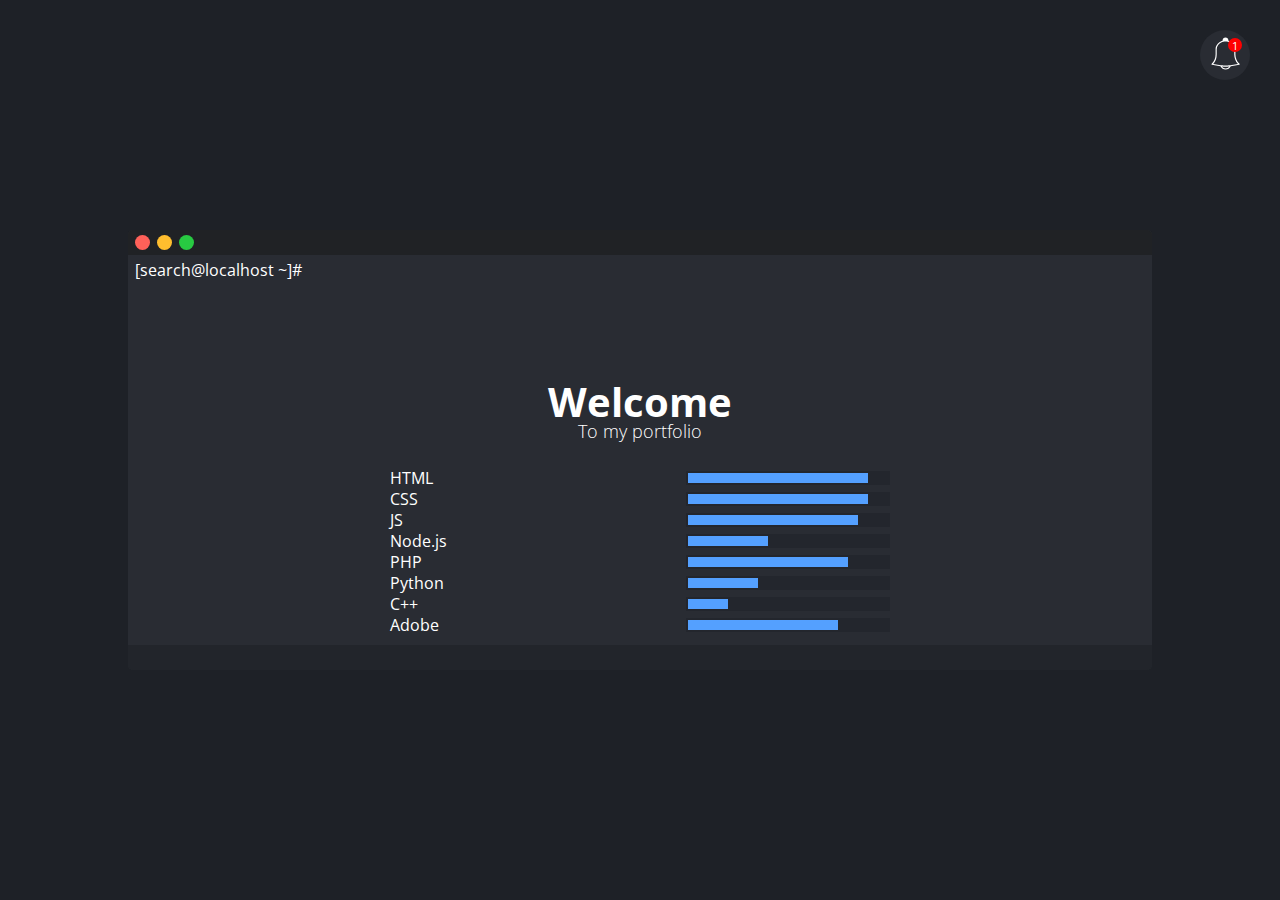
<file: index.html>
<html>
<head>
<meta charset = utf-8>
	<title>Normann Designs</title>
    <link href="css/reset.css" rel="stylesheet" type="text/css">
    <link href="css/style.css" rel="stylesheet" type="text/css">
	<script src="js/spatial_navigation.js"></script>
</head>
<body>
	<div class="global-wrapper">
		<div class="notifications" id="notificationsBTN">
			<div class="notificationsCounter"><p id="notificationsCounter">1</p></div>
			<img src="media/notification.svg" alt="Notifications">
			<div class="notificationsModule none" id="notificationsModule">
				<p>Looking for something specific? <br> Try searching for it in the terminal</p>
			</div>
		</div>
		<div class="centerWrapper">
			<div class="terminalHeader">
				<ul>
					<li></li><li></li><li></li>
				</ul>
			</div>
			<div class="terminal" id="terminalWrapper">
				<form id="terminal" method="post">
					<div class="commandLine">
						<label for="terminalInfo">[search@localhost ~]# </label><input tabindex="0" onkeyup="search()" autofocus id="terminalInfo" class="navigate" type="text" name="terminalInfo" autocomplete="off">
					</div>
				</form>
				<ul id="search">
					<a class="none navigate" id="portfolio" href="pages/portfolio.html"><li>Portfolio</li></a>
					<a class="none navigate" id="cv" href="pages/cv.html"><li>CV</li></a>
					<a class="none navigate" id="facebook" href="https://www.facebook.com/NormannDesigns"><li>Facebook</li></a>
					<a class="none navigate" id="instagram" href="https://www.instagram.com/heyimnormann/"><li>Instagram</li></a>
					<a class="none navigate" id="linkedin" href="https://www.linkedin.com/in/NormannDesigns"><li>Linkedin</li></a>
					<a class="none navigate" id="contact" href="pages/contact.html"><li>Contact</li></a>
					<a class="none navigate" id="help" href="pages/help.html"><li>Help</li></a>
				</ul>
				<!--
				<div class="terminalHTMLtags">
					<p>
						<span><span style="color:#808080"><span style="color:#808080">&lt;</span></span><span style="color:#358CD6;">div </span><span style="color:#8CCDC4;">class</span><span style="color: #D4D4D4">=</span><span style="color:#C3915B;">"welcome"</span><span style="color:#808080"><span style="color:#808080">&gt;</span></span></span><br>
						<span style="margin-left: 25px;"><span style="color:#808080">&lt;</span><span style="color:#358CD6;">h1</span><span style="color:#808080">&gt;</span><span style="color:#ffffff;">Welcome</span><span style="color:#808080">&lt;/</span></span><span style="color:#358CD6;">h1</span><span style="color:#808080">&gt;</span></span><br>
						<span style="margin-left: 25px;"><span style="color:#808080">&lt;</span><span style="color:#358CD6;">h2</span><span style="color:#808080">&gt;</span><span style="color:#ffffff;">To my portfolio</span><span style="color:#808080">&lt;/</span><span style="color:#358CD6;">h2</span><span style="color:#808080">&gt;</span></span><br>
						<span style="color:#808080">&lt;/</span><span style="color:#358CD6;">div</span><span style="color:#808080">&gt;</span><br>
						<span style="color:#808080">&lt;</span><span style="color:#358CD6;">ul</span>
						<span style="color:#8CCDC4;">class</span><span style="color: #D4D4D4">=</span><span style="color:#C3915B;">"statusBars"</span><span style="color:#808080">&gt;</span><br>
						<span style="margin-left: 25px;"><span style="color:#808080">&lt;</span><span style="color:#358CD6;">li</span><span style="color:#808080">&gt;</span><br><span style="margin-left: 50px;"></span><span style="color:#808080">&lt;</span><span style="color:#358CD6;">p</span><span style="color:#808080">&gt;</span><span style="color:#ffffff">HTML</span><span style="color:#808080">&lt;/</span><span style="color:#358CD6;">p</span><span style="color:#808080">&gt;</span><span style="color:#808080">&lt;</span><span style="color:#358CD6;">div </span><span style="color:#8CCDC4;">class</span><span style="color: #D4D4D4">=</span><span style="color:#C3915B;">"bar"</span><span style="color:#808080">&gt;</span><span style="color:#808080">&lt;</span><span style="color:#358CD6;">div </span><span style="color:#8CCDC4;">style</span><span style="color:#ffffff;">=</span><span style="color:#C3915B;">width: 90%;" </span><span style="color:#8CCDC4;">class</span><span style="color: #D4D4D4">=</span><span style="color:#C3915B;">"skills"</span><span style="color:#808080">&gt;</span><span style="color:#808080">&lt;/</span><span style="color:#358CD6">div</span><span style="color:#808080">&gt;</span><span style="color:#808080">&lt;/</span><span style="color:#358CD6">div</span><span style="color:#808080">&gt;</span><span style="color:#808080"><br><span style="margin-left: 25px;"></span>&lt;/</span><span style="color:#358CD6">li</span><span style="color:#808080">&gt;</span></span><br>
						<span style="margin-left: 25px;"><span style="color:#808080">&lt;</span><span style="color:#358CD6;">li</span><span style="color:#808080">&gt;</span><br><span style="margin-left: 50px;"></span><span style="color:#808080">&lt;</span><span style="color:#358CD6;">p</span><span style="color:#808080">&gt;</span><span style="color:#ffffff">CSS</span><span style="color:#808080">&lt;/</span><span style="color:#358CD6;">p</span><span style="color:#808080">&gt;</span><span style="color:#808080">&lt;</span><span style="color:#358CD6;">div </span><span style="color:#8CCDC4;">class</span><span style="color: #D4D4D4">=</span><span style="color:#C3915B;">"bar"</span><span style="color:#808080">&gt;</span><span style="color:#808080">&lt;</span><span style="color:#358CD6;">div </span><span style="color:#8CCDC4;">style</span><span style="color:#ffffff;">=</span><span style="color:#C3915B;">width: 90%;" </span><span style="color:#8CCDC4;">class</span><span style="color: #D4D4D4">=</span><span style="color:#C3915B;">"skills"</span><span style="color:#808080">&gt;</span><span style="color:#808080">&lt;/</span><span style="color:#358CD6">div</span><span style="color:#808080">&gt;</span><span style="color:#808080">&lt;/</span><span style="color:#358CD6">div</span><span style="color:#808080">&gt;</span><span style="color:#808080"><br><span style="margin-left: 25px;"></span>&lt;/</span><span style="color:#358CD6">li</span><span style="color:#808080">&gt;</span></span><br>
						<span style="margin-left: 25px;"><span style="color:#808080">&lt;</span><span style="color:#358CD6;">li</span><span style="color:#808080">&gt;</span><br><span style="margin-left: 50px;"></span><span style="color:#808080">&lt;</span><span style="color:#358CD6;">p</span><span style="color:#808080">&gt;</span><span style="color:#ffffff">JS</span><span style="color:#808080">&lt;/</span><span style="color:#358CD6;">p</span><span style="color:#808080">&gt;</span><span style="color:#808080">&lt;</span><span style="color:#358CD6;">div </span><span style="color:#8CCDC4;">class</span><span style="color: #D4D4D4">=</span><span style="color:#C3915B;">"bar"</span><span style="color:#808080">&gt;</span><span style="color:#808080">&lt;</span><span style="color:#358CD6;">div </span><span style="color:#8CCDC4;">style</span><span style="color:#ffffff;">=</span><span style="color:#C3915B;">width: 85%;" </span><span style="color:#8CCDC4;">class</span><span style="color: #D4D4D4">=</span><span style="color:#C3915B;">"skills"</span><span style="color:#808080">&gt;</span><span style="color:#808080">&lt;/</span><span style="color:#358CD6">div</span><span style="color:#808080">&gt;</span><span style="color:#808080">&lt;/</span><span style="color:#358CD6">div</span><span style="color:#808080">&gt;</span><span style="color:#808080"><br><span style="margin-left: 25px;"></span>&lt;/</span><span style="color:#358CD6">li</span><span style="color:#808080">&gt;</span></span><br>
						<span style="margin-left: 25px;"><span style="color:#808080">&lt;</span><span style="color:#358CD6;">li</span><span style="color:#808080">&gt;</span><br><span style="margin-left: 50px;"></span><span style="color:#808080">&lt;</span><span style="color:#358CD6;">p</span><span style="color:#808080">&gt;</span><span style="color:#ffffff">Node.js</span><span style="color:#808080">&lt;/</span><span style="color:#358CD6;">p</span><span style="color:#808080">&gt;</span><span style="color:#808080">&lt;</span><span style="color:#358CD6;">div </span><span style="color:#8CCDC4;">class</span><span style="color: #D4D4D4">=</span><span style="color:#C3915B;">"bar"</span><span style="color:#808080">&gt;</span><span style="color:#808080">&lt;</span><span style="color:#358CD6;">div </span><span style="color:#8CCDC4;">style</span><span style="color:#ffffff;">=</span><span style="color:#C3915B;">width: 40%;" </span><span style="color:#8CCDC4;">class</span><span style="color: #D4D4D4">=</span><span style="color:#C3915B;">"skills"</span><span style="color:#808080">&gt;</span><span style="color:#808080">&lt;/</span><span style="color:#358CD6">div</span><span style="color:#808080">&gt;</span><span style="color:#808080">&lt;/</span><span style="color:#358CD6">div</span><span style="color:#808080">&gt;</span><span style="color:#808080"><br><span style="margin-left: 25px;"></span>&lt;/</span><span style="color:#358CD6">li</span><span style="color:#808080">&gt;</span></span><br>
						<span style="margin-left: 25px;"><span style="color:#808080">&lt;</span><span style="color:#358CD6;">li</span><span style="color:#808080">&gt;</span><br><span style="margin-left: 50px;"></span><span style="color:#808080">&lt;</span><span style="color:#358CD6;">p</span><span style="color:#808080">&gt;</span><span style="color:#ffffff">PHP</span><span style="color:#808080">&lt;/</span><span style="color:#358CD6;">p</span><span style="color:#808080">&gt;</span><span style="color:#808080">&lt;</span><span style="color:#358CD6;">div </span><span style="color:#8CCDC4;">class</span><span style="color: #D4D4D4">=</span><span style="color:#C3915B;">"bar"</span><span style="color:#808080">&gt;</span><span style="color:#808080">&lt;</span><span style="color:#358CD6;">div </span><span style="color:#8CCDC4;">style</span><span style="color:#ffffff;">=</span><span style="color:#C3915B;">width: 80%;" </span><span style="color:#8CCDC4;">class</span><span style="color: #D4D4D4">=</span><span style="color:#C3915B;">"skills"</span><span style="color:#808080">&gt;</span><span style="color:#808080">&lt;/</span><span style="color:#358CD6">div</span><span style="color:#808080">&gt;</span><span style="color:#808080">&lt;/</span><span style="color:#358CD6">div</span><span style="color:#808080">&gt;</span><span style="color:#808080"><br><span style="margin-left: 25px;"></span>&lt;/</span><span style="color:#358CD6">li</span><span style="color:#808080">&gt;</span></span><br>
						<span style="margin-left: 25px;"><span style="color:#808080">&lt;</span><span style="color:#358CD6;">li</span><span style="color:#808080">&gt;</span><br><span style="margin-left: 50px;"></span><span style="color:#808080">&lt;</span><span style="color:#358CD6;">p</span><span style="color:#808080">&gt;</span><span style="color:#ffffff">Python</span><span style="color:#808080">&lt;/</span><span style="color:#358CD6;">p</span><span style="color:#808080">&gt;</span><span style="color:#808080">&lt;</span><span style="color:#358CD6;">div </span><span style="color:#8CCDC4;">class</span><span style="color: #D4D4D4">=</span><span style="color:#C3915B;">"bar"</span><span style="color:#808080">&gt;</span><span style="color:#808080">&lt;</span><span style="color:#358CD6;">div </span><span style="color:#8CCDC4;">style</span><span style="color:#ffffff;">=</span><span style="color:#C3915B;">width: 35%;" </span><span style="color:#8CCDC4;">class</span><span style="color: #D4D4D4">=</span><span style="color:#C3915B;">"skills"</span><span style="color:#808080">&gt;</span><span style="color:#808080">&lt;/</span><span style="color:#358CD6">div</span><span style="color:#808080">&gt;</span><span style="color:#808080">&lt;/</span><span style="color:#358CD6">div</span><span style="color:#808080">&gt;</span><span style="color:#808080"><br><span style="margin-left: 25px;"></span>&lt;/</span><span style="color:#358CD6">li</span><span style="color:#808080">&gt;</span></span><br>
						<span style="margin-left: 25px;"><span style="color:#808080">&lt;</span><span style="color:#358CD6;">li</span><span style="color:#808080">&gt;</span><br><span style="margin-left: 50px;"></span><span style="color:#808080">&lt;</span><span style="color:#358CD6;">p</span><span style="color:#808080">&gt;</span><span style="color:#ffffff">C++</span><span style="color:#808080">&lt;/</span><span style="color:#358CD6;">p</span><span style="color:#808080">&gt;</span><span style="color:#808080">&lt;</span><span style="color:#358CD6;">div </span><span style="color:#8CCDC4;">class</span><span style="color: #D4D4D4">=</span><span style="color:#C3915B;">"bar"</span><span style="color:#808080">&gt;</span><span style="color:#808080">&lt;</span><span style="color:#358CD6;">div </span><span style="color:#8CCDC4;">style</span><span style="color:#ffffff;">=</span><span style="color:#C3915B;">width: 20%;" </span><span style="color:#8CCDC4;">class</span><span style="color: #D4D4D4">=</span><span style="color:#C3915B;">"skills"</span><span style="color:#808080">&gt;</span><span style="color:#808080">&lt;/</span><span style="color:#358CD6">div</span><span style="color:#808080">&gt;</span><span style="color:#808080">&lt;/</span><span style="color:#358CD6">div</span><span style="color:#808080">&gt;</span><span style="color:#808080"><br><span style="margin-left: 25px;"></span>&lt;/</span><span style="color:#358CD6">li</span><span style="color:#808080">&gt;</span></span><br>
						<span style="margin-left: 25px;"><span style="color:#808080">&lt;</span><span style="color:#358CD6;">li</span><span style="color:#808080">&gt;</span><br><span style="margin-left: 50px;"></span><span style="color:#808080">&lt;</span><span style="color:#358CD6;">p</span><span style="color:#808080">&gt;</span><span style="color:#ffffff">Adobe</span><span style="color:#808080">&lt;/</span><span style="color:#358CD6;">p</span><span style="color:#808080">&gt;</span><span style="color:#808080">&lt;</span><span style="color:#358CD6;">div </span><span style="color:#8CCDC4;">class</span><span style="color: #D4D4D4">=</span><span style="color:#C3915B;">"bar"</span><span style="color:#808080">&gt;</span><span style="color:#808080">&lt;</span><span style="color:#358CD6;">div </span><span style="color:#8CCDC4;">style</span><span style="color:#ffffff;">=</span><span style="color:#C3915B;">width: 75%;" </span><span style="color:#8CCDC4;">class</span><span style="color: #D4D4D4">=</span><span style="color:#C3915B;">"skills"</span><span style="color:#808080">&gt;</span><span style="color:#808080">&lt;/</span><span style="color:#358CD6">div</span><span style="color:#808080">&gt;</span><span style="color:#808080">&lt;/</span><span style="color:#358CD6">div</span><span style="color:#808080">&gt;</span><span style="color:#808080"><br><span style="margin-left: 25px;"></span>&lt;/</span><span style="color:#358CD6">li</span><span style="color:#808080">&gt;</span></span><br>
						<span style="color:#808080">&lt;/</span><span style="color:#358CD6;">ul</span><span style="color:#808080">&gt;</span>
					</p>
				</div>
			-->
				<div class="welcome">
					<h1>Welcome</h1>
					<h2>To my portfolio</h2>
				</div>
				<ul class="statusBars">
					<li><p>HTML</p><div class="bar"><div style="width: 90%;" class="skills"></div></div></li>
					<li><p>CSS</p><div class="bar"><div style="width: 90%;" class="skills"></div></div></li>
					<li><p>JS</p><div class="bar"><div style="width: 85%;" class="skills"></div></div></li>
					<li><p>Node.js</p><div class="bar"><div style="width: 40%;" class="skills"></div></div></li>
					<li><p>PHP</p><div class="bar"><div style="width: 80%;" class="skills"></div></div></li>
					<li><p>Python</p><div class="bar"><div style="width: 35%;" class="skills"></div></div></li>
					<li><p>C++</p><div class="bar"><div style="width: 20%;" class="skills"></div></div></li>
					<li><p>Adobe</p><div class="bar"><div style="width: 75%;" class="skills"></div></div></li>
				</ul>
			
			</div>
			<div class="terminalFooter"></div>
		</div>
	</div>
</body>
<script src="js/script.js"></script>
</html>
</file>
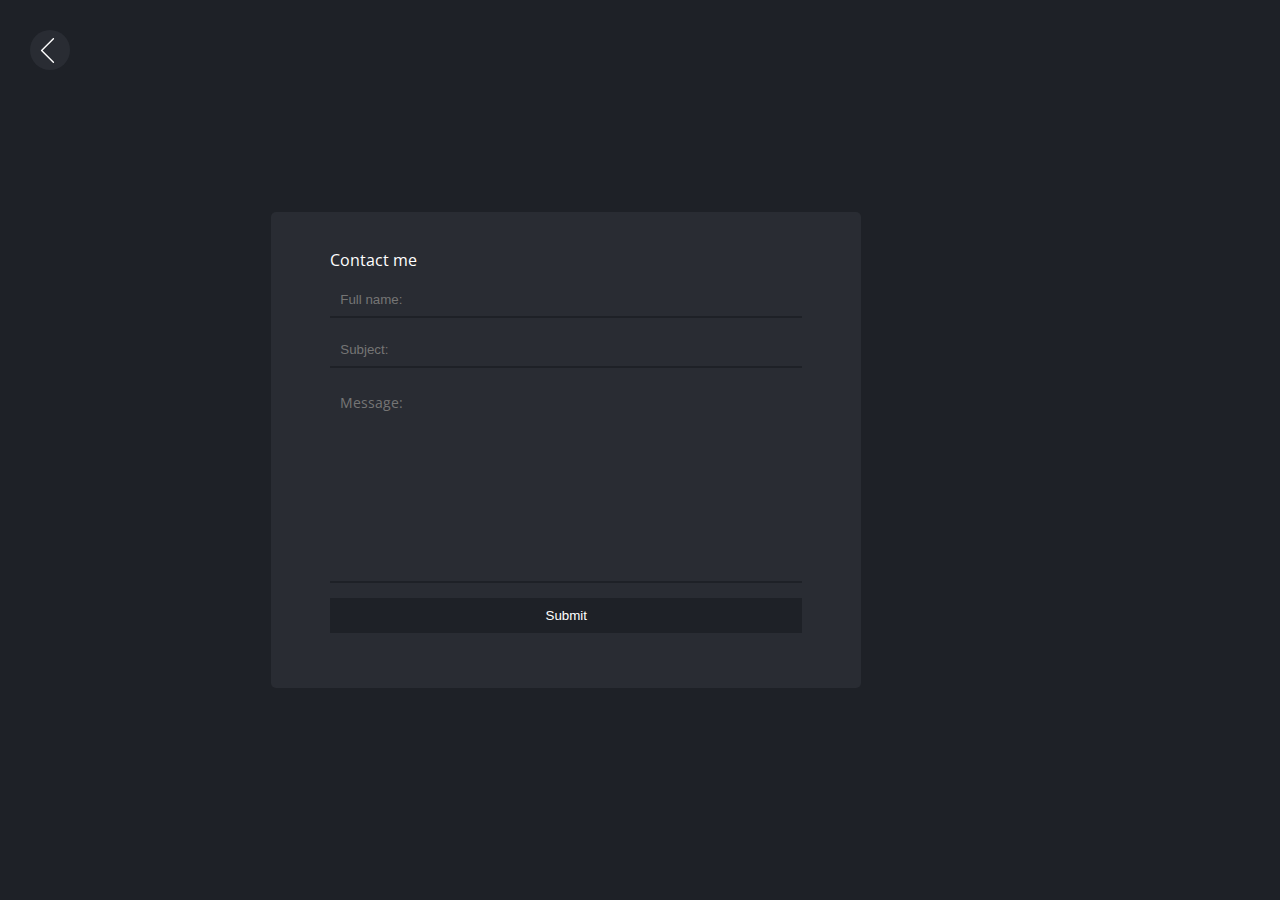
<file: pages/contact.html>
<html>
<head>
<meta charset = utf-8>
	<title>Normann Designs - Contact</title>
    <link href="../css/reset.css" rel="stylesheet" type="text/css">
    <link href="../css/style.css" rel="stylesheet" type="text/css">
	<script src="../js/spatial_navigation.js"></script>
</head>
<body>
    <a href="../index.html" class="backBTN" id="backBTN"><img src="../media/back.svg"></a>
	<div class="global-wrapper bgc">
		<div>
            <form class="contactForm" method="post">
                <h2>Contact me</h2> 
                <input name="name" type="text" placeholder="Full name:">
                <input type="text" name="subject" placeholder="Subject:">
                <textarea name="message" placeholder="Message:"></textarea>
                <input type="submit" name="submit" placeholder="Submit">
            </form>
        </div>
	</div>
</body>
<script src="../js/script.js"></script>
</html>
</file>
<file: css/style.css>
@import url('https://fonts.googleapis.com/css?family=Open+Sans:300,400');
body{
	overflow-x: hidden;
}
.bgc{
	background-color: #1E2127;
}
.thc{
	background-color: #202225;
}
.tc{
	background-color: #292C33;
}
.flex{
	display: flex;
}
.none{
	display: none;
}
.global-wrapper{
	width: 100vw;
	min-height: 100vh;
	display: flex;
	justify-content: center;
	align-items: center;
	background-color: #1E2127;
	font-family: 'Open Sans', sans-serif;
}
/*   Notification   */
.notifications{
	width: 50px;
	height: 50px;
	border-radius: 50%;
	background-color: #292C33;
	position: fixed;
	top: 30px;
	right: 30px;
	display: flex;
	justify-content: center;
	align-items: center;
}
.notifications:hover{
	cursor: pointer;
}
.notificationsCounter{
	width: 14px;
    height: 14px;
    background-color: red;
    border-radius: 50%;
    color: #ffffff;
    position: absolute;
    top: 8px;
    right: 8px;
    font-size: 11px;
    display: flex;
    justify-content: center;
    align-items: center;
}
.notifications img{
	width: 35px;
	margin-top: -3px;
}
.notificationsModule{
	width: 325px;
    background-color: #ffffff;
    position: absolute;
    left: -345px;
	top: 0px;
	border-radius: 5px;
	box-sizing: border-box;
	padding: 15px;
	line-height: 22px;
	justify-content: center;
}
.notificationsModule:after{
	content: "";
    display: block;
    position: absolute;
    right: -10px;
    top: 15px;
    width: 0;
    height: 0;
    border-style: solid;
    border-width: 10px 0 10px 10px;
    border-color: transparent transparent transparent #ffffff;
}
.notificationsModule p{
	display: inline;
}
/*   Notification   */
/*   Back Button   */
.backBTN{
	position: fixed;
	z-index: 10;
	top: 30px;
	left: 30px;
	display: flex;
	justify-content: center;
	align-items: center;
	border-radius: 50%;
	width: 40px;
	height: 40px;
	background-color: #292C33;
	outline: none;
}
.backBTN img{
	width: 25px;
	margin-left: -5px;
}
/*   Back Button   */
.centerWrapper{
	font-family: 'Open Sans', sans-serif;
	background-color: #292d31;
	width: 80%;
	height: 70%;
	box-sizing: border-box;
	border-radius: 5px;
}
.terminalHeader{
	width: 100%;
	height: 25px;
	background-color: #202225;
	align-items: center;
	display: flex;
	border-top-left-radius: 5px;
    border-top-right-radius: 5px;
}
.terminalHeader ul{
	display: flex;
}
.terminalHeader ul li{
	width: 15px;
	height: 15px;
	background-color: red;
	border-radius: 50%;
	margin-left: 7px;
}
.terminalHeader ul li:nth-of-type(1){
	background-color: #FF6159;
}
.terminalHeader ul li:nth-of-type(2){
	background-color: #FFBE2E;
}
.terminalHeader ul li:nth-of-type(3){
	background-color: #28CA42;
}
.terminal{
	padding: 7px;
	width: 100%;
	height: calc(100% - 50px);
	box-sizing: border-box;
	background-color: #292C33;
}
.terminal form{
	display: flex;
    flex-wrap: wrap;
}
.commandLine{
	display: flex;
    width: 100%;
}
.terminal textarea{
	background-color: transparent;
	border: 0px;
	outline: transparent;
	color: white;
	width: 100%;
	height: 100%;
	resize: none;
}
.terminal input{
	background-color: transparent;
	border: 0px;
	outline: transparent;
	color: white;
	width: 100%;
	font-size: 16px;
}
.terminal label{
	color: #ffffff;
	min-width: 175px;
}
.terminal textarea::-webkit-scrollbar-button{ display: none; height: 13px; border-radius: 0px; background-color: #AAA; } ::-webkit-scrollbar-button:hover{ background-color: #AAA; } ::-webkit-scrollbar-thumb{ background-color: #55585f; border-radius: 10px; } ::-webkit-scrollbar-thumb:hover{ background-color: #55585f; } ::-webkit-scrollbar-track{ background-color: #272a31; } ::-webkit-scrollbar-track:hover{ background-color: #272a31; } ::-webkit-scrollbar{ width: 8px; }
.terminal ul{
	margin-left: 195px;
	margin-right: 195px;
	display: flex;
    flex-direction: column;
    align-items: center;
}
.terminal ul a{
	color: #ffffff;
	text-decoration: none;
	font-size: 16px;
	padding: 5px;
    width: 250px;
}
.terminal ul a:focus{
	background-color:#393C43;
	outline: none;
}
.terminal ul a:hover{
	background-color:#393C43;
}
.terminalHTMLtags{
	width: 100%;
	height: 100%;
	display: flex;
	justify-content: center;
	align-items: center;
}
.terminalHTMLtags p{
	width: 675px;
}
.terminalCenter{
	width: 100%;
	height: 100%;
	display: flex;
	align-items: center;
	flex-direction: column;
	justify-content: center;
}
.welcome{
	width: 100%;
	display: flex;
	align-items: center;
	flex-direction: column;
	margin-bottom: 30px;
	margin-top: 100px;
}
.welcome h1{
	color: #ffffff;
    font-size: 40px;
    font-weight: bold;
}
.welcome h2{
	color: #ffffff;
    font-size: 18px;
    font-weight: lighter;
}
.bar{
	width: 200px;
	background-color: #23262D;
	border: 2px solid #23262D;
	height: 10px;
}
.statusBars li{
	display: flex;
	align-items: center;
	justify-content: space-between;
	width: 500px;
	color: #ffffff;
	margin-bottom: 5px;
}
.skills{
	background-color: #54a0ff;
	height: 10px;
}
.terminalFooter{
	width: 100%;
	height: 25px;
	background-color: #22252B;
	align-items: center;
	display: flex;
	border-bottom-right-radius: 5px;
    border-bottom-left-radius: 5px;
}
/*   Contact   */
.contactForm{
	width: 80%;
	background-color: #292C33;
	display: flex;
	flex-wrap: wrap;
	justify-content: center;
	align-content: center;
	box-sizing: border-box;
	padding: 40px 0px 40px 0px;
	border-radius: 5px;
}
.contactForm h2{
	width: 80%;
	color: #ffffff;
	margin-bottom: 15px;
}
.contactForm input{
	width: 80%;
    height: 35px;
    border: 0px;
    margin-bottom: 15px;
    box-sizing: border-box;
	padding: 10px;
	outline: none;
	border-bottom: 2px solid #1E2127;
	color: #ffffff;
	background-color: #292C33;
}
.contactForm textarea{
	width: 80%;
	box-sizing: border-box;
	min-height: 200px;
	margin-bottom: 15px;
	resize: none;
	outline: none;
	padding: 10px;
	font-size: 14px;
	font-family: 'Open Sans', sans-serif;
	background-color: #292C33;
	border: 0px;
	border-bottom: 2px solid #1E2127;
	color: #ffffff;
}
.contactForm input:last-of-type{
	color: #ffffff;
	background-color: #1E2127
}
.contactForm input:last-of-type:hover{
	color: #ffffff;
	background-color: #1E2127;
	cursor: pointer;
}
/*   Portfolio   */
.portfolio-wrapper{
	width: 85%;
	min-height: 100%;
	display: flex;
	flex-wrap: wrap;
	justify-content: center;
	overflow-x: hidden;
	margin-top: 7.5vw;
	margin-bottom: 7.5vw;
}
.item{
	width: 333px;
	height: 333px;
	background-color: #292C33;
	margin: 20px;
	cursor: pointer;
}
.overlay{
	width: 100vw;
	height: 100vh;
	background-color: rgba(30, 33, 39, 0.8);
	position: fixed;
	z-index: 10;
	top: 0px;
	left: 0px;
	justify-content: center;
	align-items: center;
}
.lightbox{
	width: 85%;
	height: 80%;
	background-color: #292C33;
}
</file>
